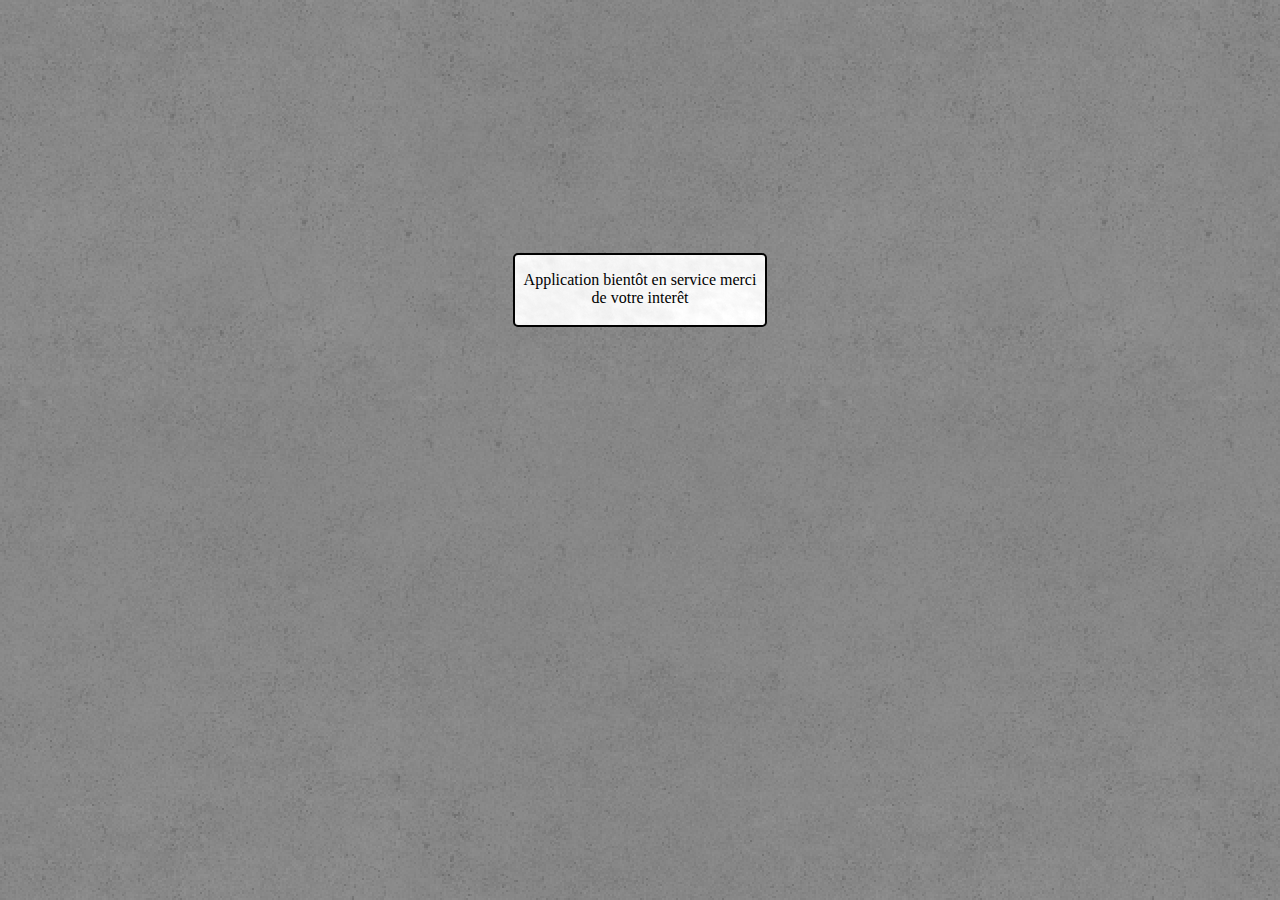
<file: index/index.html>
<!doctype html>
<html>
<head>
  <title> je veux sam</title>
<link type="text/css" rel="stylesheet" href="style.css">
<meta charset="utf-8">
</head>
<body background-image="">
<div class="appli"  > <p> Application bientôt en service merci de votre interêt </p></div>
</body>



</html>
</file>
<file: index/style.css>
.appli{
width:250px;
 height:70px;
 background-image: url('../img/nice_snow.png');
 border: 2px  solid;
border-radius: 5px;
margin: auto;
margin-top: 20%;}
p{
text-align: center;
  font-family: Impact;
}
body{
background-image: url('../img/mochaGrunge_@2X.png');
}
</file>
